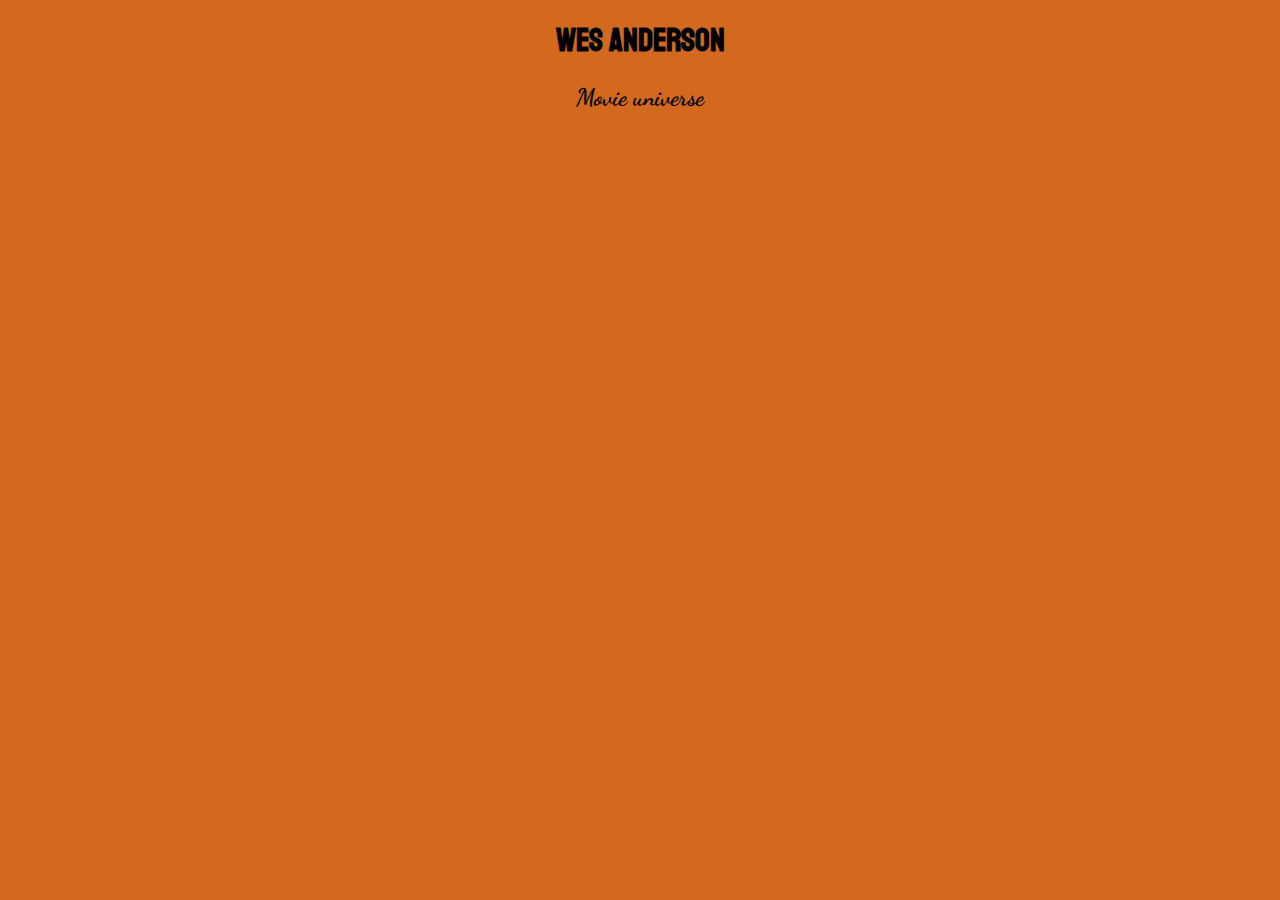
<file: index.html>
<!DOCTYPE html>
<html lang="en" dir="ltr">
<head>
    <meta charset="utf-8" />
    <meta name="mobile-web-app-capable" content="yes">
    <title>Movies</title>
    <meta name="viewport" content="width=device-width, initial-scale=1">
    <meta name="author" content="Amalie Knattrup Nielsen">
    <link href="https://fonts.googleapis.com/css?family=Dancing+Script|Staatliches&display=swap" rel="stylesheet">
    <link rel="stylesheet" type="text/css" href="css/style.css" />
    <script type="text/javascript" src="js/main.js" defer></script>
    <!-- <script type="text/javascript" src="js/modal.js" defer></script> -->
</head>
<body >
    <header>
        <h1>Wes Anderson</h1>
        <h2>Movie universe</h2>
    </header>

<main class="slide-container" id="movieContainer">

</main>
</body>
</html>
</file>
<file: css/style.css>
* {
  box-sizing: border-box;
}
body {
  background-color: Chocolate;
}

header {
    text-align: center;
}
header h1{
    font-family: 'Staatliches', cursive;
}
header h2, h3 {
    font-family: 'Dancing Script', cursive;
}

.slide-container {
  scroll-snap-type: x mandatory;
  overflow-x: scroll;
  display: flex;
}
  .slide {
    scroll-snap-align: start;
    min-width: 100vw;
    height: 100vh;
    display: flex;
    /* flex-direction: column; */
    flex-wrap: wrap;
    align-items: center;
    justify-content: center;

  }
  .posterContainer {
    width: 300px;
    height: 300px;
    overflow: hidden;
    text-align: center;
    margin-top: 10%;
  }
  .slide img {
    width: 60%;
    max-width: 300px;
    border-radius: 2%;
  }
  .slide h3 {
    width: 100%;
    text-align: center;
  }
  .modal {
    border: solid 1px;
    margin: 2%;
    max-width: 350px;
    background-color: AntiqueWhite;
    border-radius: 5%;
  }
  .modal-content {
    margin: 5%;
  }
  iframe {
    border: none;
  }



/* UDKOMMENTERET - Alt til Modal boksen som kom med den kode jeg fandt til at prøve det af med */
  /* The Modal (background)
  .modal {
      display: none; /* Hidden by default
      position: fixed; /* Stay in place
      z-index: 1; /* Sit on top
      padding-top: 100px; /* Location of the box
      left: 0;
      top: 0;
      width: 100%; /* Full width
      height: 100%; /* Full height
      overflow: auto; /* Enable scroll if needed
      background-color: rgb(0,0,0); /* Fallback color
      background-color: rgba(0,0,0,0.4); /* Black w/ opacity
  } */

  /* Modal Content */
  /* .modal-content {
      position: relative;
      background-color: #fefefe;
      margin: auto;
      padding: 0;
      border: 1px solid #888;
      width: 80%;
      box-shadow: 0 4px 8px 0 rgba(0,0,0,0.2),0 6px 20px 0 rgba(0,0,0,0.19);
      -webkit-animation-name: animatetop;
      -webkit-animation-duration: 0.4s;
      animation-name: animatetop;
      animation-duration: 0.4s
  } */

  /* Add Animation */
  /* @-webkit-keyframes animatetop {
      from {top:-300px; opacity:0}
      to {top:0; opacity:1}
  }

  @keyframes animatetop {
      from {top:-300px; opacity:0}
      to {top:0; opacity:1}
  } */

  /* The Close Button */
  /* .close {
      color: white;
      float: right;
      font-size: 28px;
      font-weight: bold;
  }

  .close:hover,
  .close:focus {
      color: #000;
      text-decoration: none;
      cursor: pointer;
  }

  .modal-header {
      padding: 2px 16px;
      background-color: #5cb85c;
      color: white;
  }

  .modal-body {padding: 2px 16px;}

  .modal-footer {
      padding: 2px 16px;
      background-color: #5cb85c;
      color: white;
  } */
</file>
